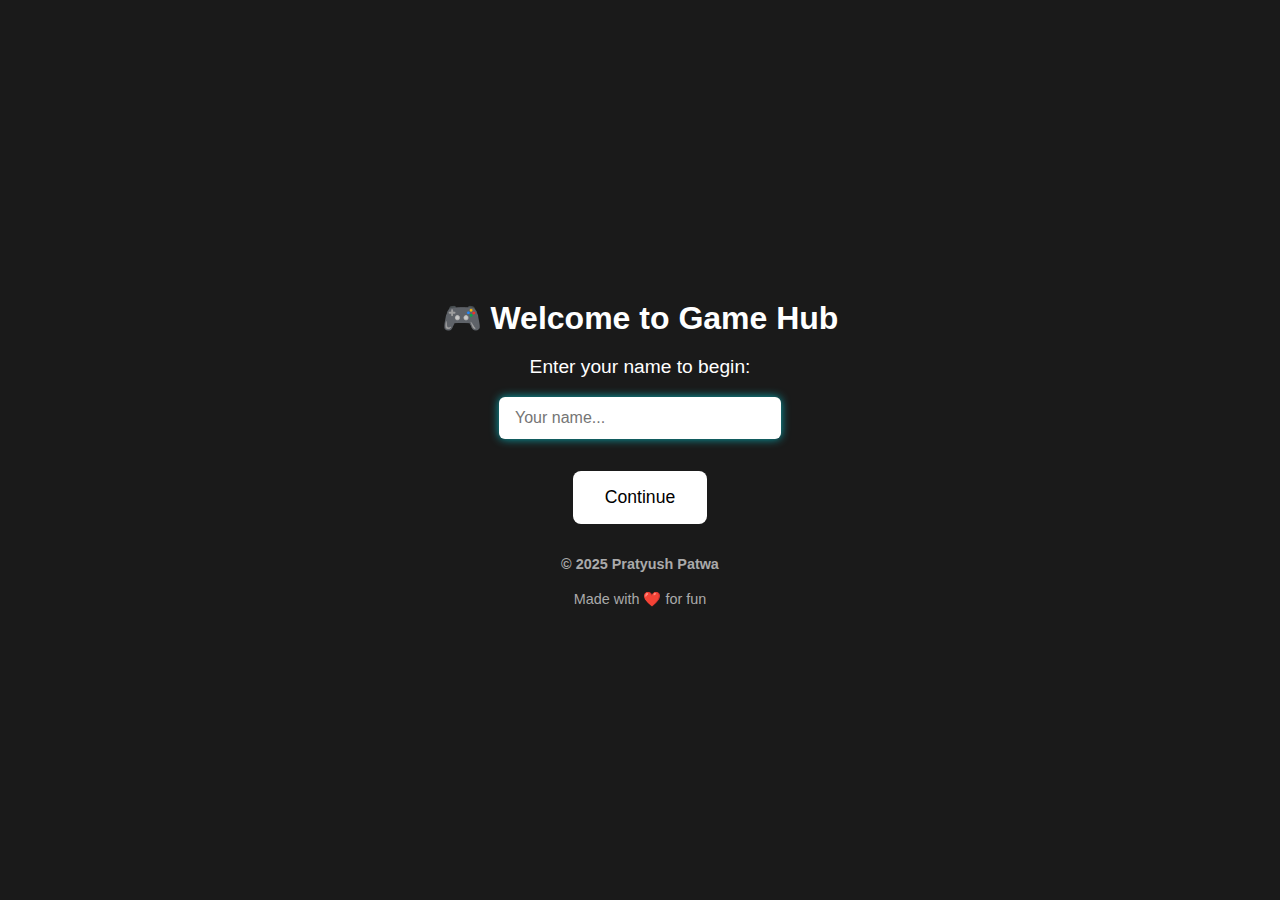
<file: index.html>
<!DOCTYPE html>
<html lang="en">
<head>
  <meta charset="UTF-8" />
  <meta name="viewport" content="width=device-width, initial-scale=1.0"/>
  <title>Game Hub</title>
  <link rel="stylesheet" href="common.css" />
  <script src="home.js" defer></script>
</head>
<body>
  <div class="hub-container">
    <h1>🎮 Welcome to Game Hub</h1>

    <!-- Name Input -->
    <div id="nameInputSection">
      <p style="font-size: 1.2rem;">Enter your name to begin:</p>
      <div class="input-box">
        <input type="text" id="playerName" placeholder="Your name..." />
        <button onclick="submitName()">Continue</button>
      </div>
    </div>

    <!-- Game & Greeting Section -->
    <div id="gameButtons" style="display: none;">
      <h2 id="greeting"></h2>
      <button onclick="openLeaderboard()" class="leaderboard-btn">View Leaderboard</button>

      <!-- Leaderboard Popup -->
      <div id="leaderboardPopup" class="leaderboard-modal" style="display: none;">
        <div class="leaderboard-content">
          <h3>🏆 Leaderboard</h3>
          <div id="leaderboardData"></div>
          <button onclick="closeLeaderboard()">Close</button>
        </div>
      </div>

      <!-- Game Card Grid -->
      <div class="card-container">
        <a href="tic-tac-toe/tic-tac-toe.html" class="game-card tic">
          <div class="card-content">
            <h2>⭕ Tic Tac Toe</h2>
            <p>Quick moves and strategy in a 3x3 grid</p>
          </div>
        </a>

        <a href="snake/snake.html" class="game-card snake">
          <div class="card-content">
            <h2>🐍 Snake Game</h2>
            <p>Slither, eat, and dodge obstacles</p>
          </div>
        </a>

        <a href="tetris/tetris.html" class="game-card tetris">
          <div class="card-content">
            <h2>🧱 Tetris</h2>
            <p>Stack and rotate blocks to clear lines</p>
          </div>
        </a>

        <a href="dino-runner/dino-runner.html" class="game-card dino">
          <div class="card-content">
            <h2>🦖 Dino Runner</h2>
            <p>Jump cactus and race through the desert</p>
          </div>
        </a>

        <a href="sudoku/sudoku.html" class="game-card sudoku">
          <div class="card-content">
            <h2>🔢 Sudoku</h2>
            <p>Fill the grid using logic and numbers</p>
          </div>
        </a>

        <a href="2048/2048.html" class="game-card numbers">
          <div class="card-content">
            <h2>🧮 2048</h2>
            <p>Merge tiles and reach the magic number</p>
          </div>
        </a>

        <a href="brick-breakers/brick-breakers.html" class="game-card bricks">
          <div class="card-content">
            <h2>🧱 Brick Breakers</h2>
            <p>Bounce the ball and smash all bricks</p>
          </div>
        </a>

        <a href="space-invaders/space-invaders.html" class="game-card space">
          <div class="card-content">
            <h2>👾 Space Invaders</h2>
            <p>Shoot aliens before they reach Earth</p>
          </div>
        </a>
      </div>
    </div>

    <!-- Footer -->
    <footer style="text-align: center; margin-top: 2rem; color: #aaa; font-size: 0.9rem;">
      <h4><a href="https://pratyush-patwa.github.io/">© 2025 Pratyush Patwa</a></h4>
      <p>Made with ❤️ for fun</p>
    </footer>
  </div>
</body>
</html>
</file>
<file: common.css>
/* 🎮 Base Layout */
body {
  margin: 0;
  font-family: 'Segoe UI', sans-serif;
  background-color: #1a1a1a;
  color: #fff;
  display: flex;
  justify-content: center;
  align-items: center;
  min-height: 100vh;
}

.container, .hub-container {
  text-align: center;
  padding: 2rem;
  position: relative;
}

/* 🖼️ Canvas Display */
canvas {
  background-color: #000;
  border: 2px solid #fff;
  display: block;
  margin: 0 auto;
}

/* ✍️ Headings & Score */
h1 {
  margin-bottom: 1rem;
  font-size: 2rem;
}

h2 {
  font-size: 1.5rem;
  margin-top: 1.5rem;
}

#score, #dinoScore, #finalScore {
  margin-top: 1rem;
  font-size: 1.2rem;
}

/* 🧠 Name Input Styling */
.input-box {
  margin: 1rem 0;
  display: flex;
  flex-direction: column;
  align-items: center;
  gap: 2rem;
}

#playerName {
  padding: 0.75rem 1rem;
  font-size: 1rem;
  border: none;
  border-radius: 6px;
  width: 250px;
  box-shadow: 0 0 10px #00f2feaa;
  background-color: #ffffff;
  color: #333;
}

#playerName:focus {
  outline: none;
  box-shadow: 0 0 12px #4facfeaa;
}

/* 🕹️ Buttons */
button {
  padding: 1rem 2rem;
  font-size: 1.1rem;
  border: none;
  border-radius: 8px;
  background-color: #fff;
  color: #000;
  cursor: pointer;
  transition: background-color 0.3s;
}

button:hover {
  background-color: #ccc;
}

/* 🔗 Game Card Grid */
.card-container {
  display: flex;
  flex-wrap: wrap;
  justify-content: center;
  gap: 2rem;
  margin-top: 2rem;
}

.game-card {
  width: 220px;
  height: 140px;
  border-radius: 12px;
  color: #fff;
  text-decoration: none;
  padding: 1rem;
  transition: transform 0.3s, box-shadow 0.3s;
  box-shadow: 0 0 12px rgba(255,255,255,0.1);
  display: flex;
  align-items: center;
  justify-content: center;
  position: relative;
  overflow: hidden;
}

.game-card:hover {
  transform: scale(1.05);
  box-shadow: 0 0 20px rgba(255,255,255,0.3);
}

.card-content h2 {
  margin: 0 0 0.5rem;
}

.card-content p {
  margin: 0;
  font-size: 0.9rem;
}

/* 🧬 Game Theme Colors */
.tic     { background: linear-gradient(135deg, #ff9a9e, #fad0c4); }
.snake   { background: linear-gradient(135deg, #00ff88, #004422); }
.tetris  { background: linear-gradient(135deg, #4D96FF, #B388EB); }
.dino    { background: linear-gradient(135deg, #ffe259, #ffa751); }
.sudoku  { background: linear-gradient(135deg, #98efb1, #4e9f3d); }
.numbers { background: linear-gradient(135deg, #f6d365, #fda085); }
.bricks  { background: linear-gradient(135deg, #ff6a00, #ee0979); }
.space   { background: linear-gradient(135deg, #6a11cb, #2575fc); }

/* 💫 Greeting Animation */
#greeting {
  animation: fadeIn 1.5s ease-in-out;
}

@keyframes fadeIn {
  from { opacity: 0; transform: translateY(10px); }
  to   { opacity: 1; transform: translateY(0); }
}

/* 🏆 Leaderboard Modal */
.leaderboard-btn {
  margin-top: 1.5rem;
  padding: 0.8rem 1.5rem;
  font-size: 1rem;
  border-radius: 6px;
  background-color: #00f2fe;
  color: #000;
  border: none;
  cursor: pointer;
  transition: background-color 0.3s;
}

.leaderboard-btn:hover {
  background-color: #00c2cc;
}

.leaderboard-modal {
  position: fixed;
  top: 0; left: 0;
  width: 100%; height: 100%;
  background: rgba(0,0,0,0.7);
  display: flex;
  justify-content: center;
  align-items: center;
  z-index: 1000;
}

.leaderboard-content {
  background: #2c2c2c;
  padding: 2rem;
  border-radius: 12px;
  max-width: 300px;
  width: 90%;
  color: #fff;
  text-align: center;
  box-shadow: 0 0 20px rgba(255,255,255,0.3);
}

/* 🧃 Footer */
footer {
  text-align: center;
  margin-top: 2rem;
  color: #aaa;
  font-size: 0.9rem;
}

footer a {
  color: #aaa;
  text-decoration: none;
}

footer a:hover {
  color: #fff;
}

/* 🕶️ Overlay Styling */
.game-overlay {
  position: absolute;
  top: 50%;
  left: 50%;
  transform: translate(-50%, -50%);
  font-size: 3rem;
  font-weight: bold;
  color: #fff;
  z-index: 100;
  display: none;
  pointer-events: none;
  text-shadow: 2px 2px 8px rgba(0, 0, 0, 0.7);
}

/* 🪙 Bonus Score Animation */
.bonus-text {
  position: absolute;
  top: 100px;
  left: 50%;
  transform: translateX(-50%);
  font-size: 2rem;
  color: #ffd700;
  font-weight: bold;
  opacity: 0;
  pointer-events: none;
  z-index: 99;
  animation: floatScore 1s ease-out forwards;
}

@keyframes floatScore {
  0% {
    transform: translateX(-50%) translateY(0);
    opacity: 1;
  }
  100% {
    transform: translateX(-50%) translateY(-50px);
    opacity: 0;
  }
}

/* 📱 Mobile Responsiveness */
@media screen and (max-width: 768px) {
  .card-container {
    flex-direction: column;
    align-items: center;
  }

  .game-card {
    width: 80%;
    height: auto;
    padding: 1.5rem;
  }
}
</file>
